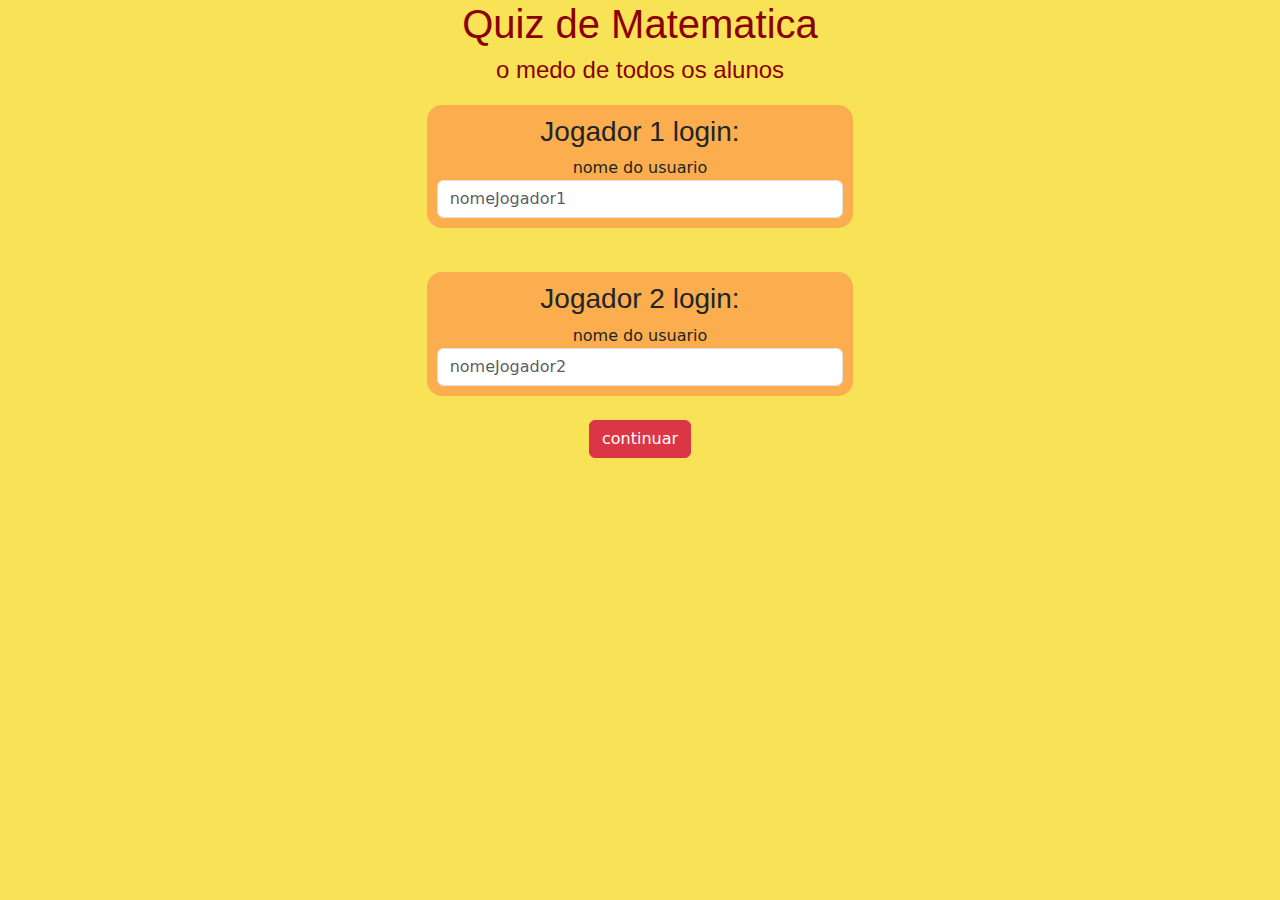
<file: index.html>
<DOCTYPE html>
<html lang="en">

<head>
    <meta charset="UTF-8">
    <meta name="viewport" content="width=device-width, initial-scale=1.0">
    <title>Hw89-AtividadeMat</title>
    <link href="https://cdn.jsdelivr.net/npm/bootstrap@5.3.3/dist/css/bootstrap.min.css" rel="stylesheet"
        integrity="sha384-QWTKZyjpPEjISv5WaRU9OFeRpok6YctnYmDr5pNlyT2bRjXh0JMhjY6hW+ALEwIH" crossorigin="anonymous">
    <script src="https://cdn.jsdelivr.net/npm/bootstrap@5.3.3/dist/js/bootstrap.bundle.min.js"
        integrity="sha384-YvpcrYf0tY3lHB60NNkmXc5s9fDVZLESaAA55NDzOxhy9GkcIdslK1eN7N6jIeHz"
        crossorigin="anonymous"></script>
    <link rel="stylesheet" type="text/css" href="style.css">
    <script src="main.js"></script>
</head>

<body class="text-center">
    <h1>Quiz de Matematica</h1>
    <h4>o medo de todos os alunos</h4>

    <div class="col-lg-4 col-sm-8 col-xs-11 mx-auto login_div1">
        <h3>Jogador 1 login:</h3>
        <label>nome do usuario</label>
        <input type="text" id="play1name" class="form-control" placeholder="nomeJogador1">

    </div>
    <br>
    <div class="col-lg-4 col-sm-8 col-xs-11 mx-auto login_div2">
        <h3>Jogador 2 login:</h3>
        <label>nome do usuario</label>
        <input type="text" id="play2name" class="form-control" placeholder="nomeJogador2">

    </div>
    <br>
    <buton class="btn btn-danger" onclick="addUser()">
        continuar
    </buton>
</body>

</html>
</file>
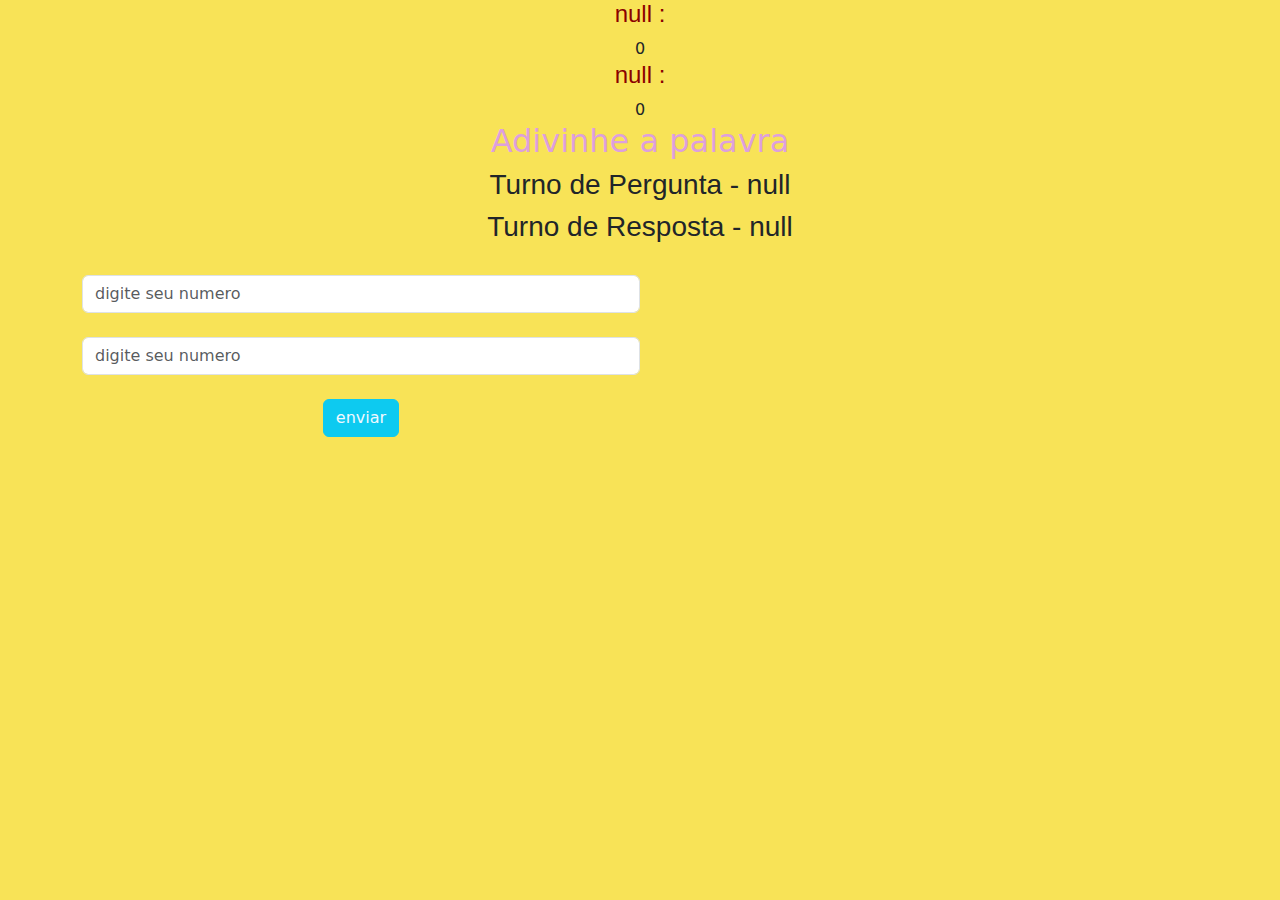
<file: game_page.html>
<!DOCTYPE html>
<html lang="en">

<head>
    <meta charset="UTF-8">
    <meta name="viewport" content="width=device-width, initial-scale=1.0">
    <title>JogoPalavra</title>
    <link href="https://cdn.jsdelivr.net/npm/bootstrap@5.3.3/dist/css/bootstrap.min.css" rel="stylesheet"
        integrity="sha384-QWTKZyjpPEjISv5WaRU9OFeRpok6YctnYmDr5pNlyT2bRjXh0JMhjY6hW+ALEwIH" crossorigin="anonymous">
    <script src="https://cdn.jsdelivr.net/npm/bootstrap@5.3.3/dist/js/bootstrap.bundle.min.js"
        integrity="sha384-YvpcrYf0tY3lHB60NNkmXc5s9fDVZLESaAA55NDzOxhy9GkcIdslK1eN7N6jIeHz"
        crossorigin="anonymous"></script>
    <link rel="stylesheet" type="text/css" href="style.css">
    
</head>

<body class="text-center">
    <h4 id="player1_name"> </h4>  <span id="player1_score"></span>
    <br>
    <h4 id="player2_name"> </h4>  <span id="player2_score"></span>

    <div class="container">
        <h2 style="color:plum">Adivinhe a palavra</h2>
        <h3 id="player_question"></h3>
        <h3 id="player_answer"></h3>
        <div id="output" class="col-lg-6">
            <br>
            <input type="text" id="number2" class="form-control" placeholder="digite seu numero">
            <br>
            <input type="text" id="number1" class="form-control" placeholder="digite seu numero">
            <br>

            <button onclick="send()" class="btn btn-info" style="color: aliceblue;">enviar</button>
            
        </div>
    </div>
    <script src="game_page.js">  
    </script>
</body>
</file>
<file: style.css>
body{
    background-color: #F8E357;
}
h1,h4{
    font-family: 'Lucida Sans', 'Lucida Sans Regular', 'Lucida Grande', 'Lucida Sans Unicode', Geneva, Verdana, sans-serif;
    color: darkred;
}

h3{
    font-family: 'Franklin Gothic Medium', 'Arial Narrow', Arial, sans-serif;
}

.login_div1,.login_div2{
    background-color: #FCAD4D;
    padding: 10px;
    margin-top: 20px;
    border-radius: 15px;
}
</file>
